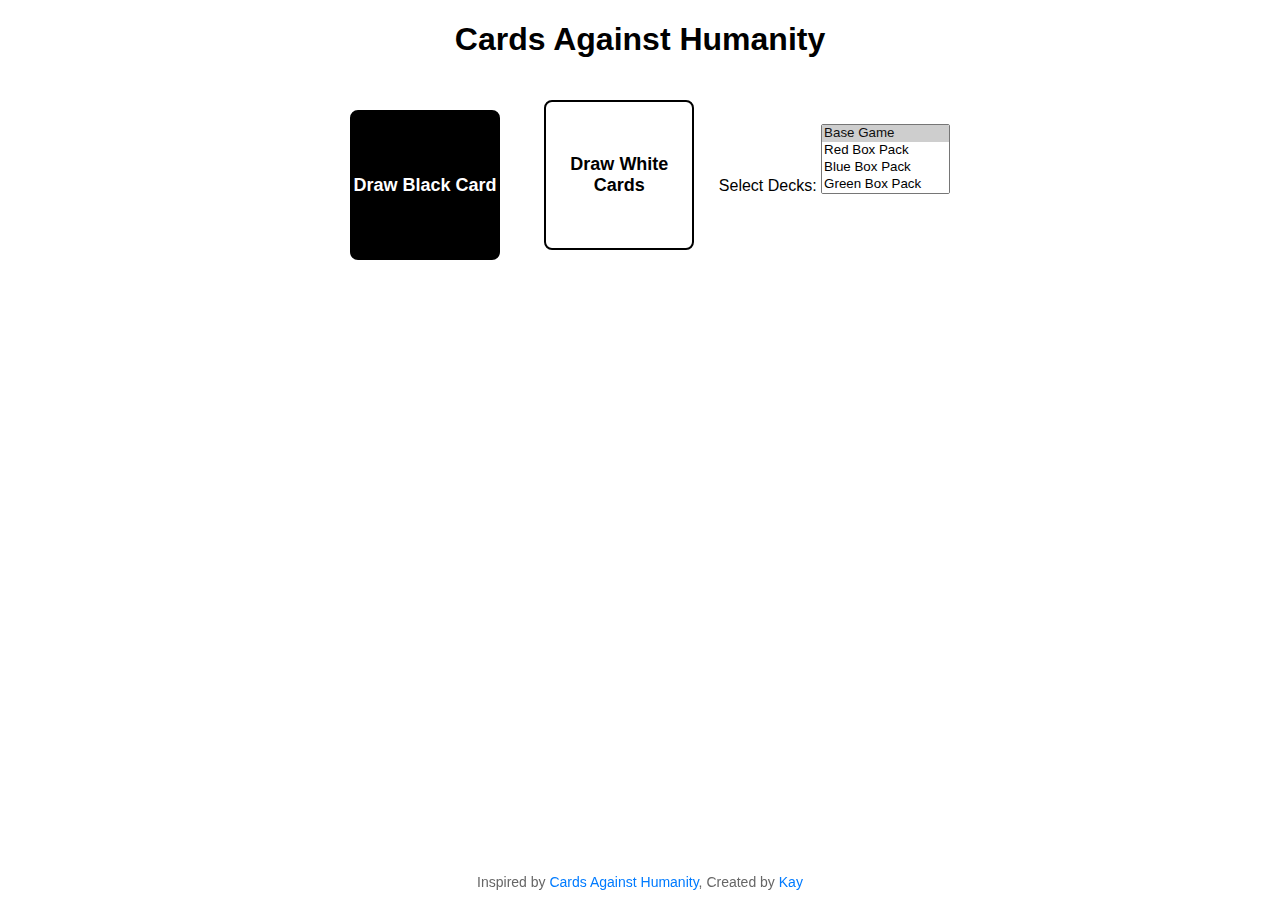
<file: index.html>
<!DOCTYPE html>
<html lang="en">
<head>
  <meta charset="UTF-8">
  <meta name="viewport" content="width=device-width, initial-scale=1.0">
  <title>Cards Against Humanity Game</title>
  <link rel="stylesheet" href="styles.css">
</head>
<body>

  <!-- Main Menu -->
  <div id="main-menu">
    <h1>Cards Against Humanity</h1>

    <!-- Draw Buttons -->
    <button class="draw-black-card" onclick="drawBlackCard()">Draw Black Card</button>
    <button class="draw-white-cards" onclick="drawWhiteCards()">Draw White Cards</button>

    <!-- Deck Selection Dropdown -->
    <label for="pack-selection">Select Decks:</label>
    <select id="pack-selection" multiple>
    </select>
  </div>

  <!-- Card Display -->
  <div id="card-display" style="display: none;">
    <h2>Drawn Cards</h2>
    <div id="cards-container"></div>
    <button onclick="returnToMenu()">Back to Menu</button>
  </div>

  <!-- Footer for Credit Message -->
  <footer class="credit-message">
    Inspired by <a href="https://www.cardsagainsthumanity.com/" target="_blank">Cards Against Humanity</a>,
    Created by <a href="https://linktr.ee/kaywhocreates" target="_blank">Kay</a>
  </footer>

  <script src="script.js"></script>
</body>
</html>
</file>
<file: styles.css>
/* Reset iOS button styling */
button {
  -webkit-appearance: none; /* Removes default button styling on iOS */
  appearance: none;
  border: none; /* Ensures custom borders apply */
  background: none;
  padding: 0; /* Removes default padding */
}

body {
  font-family: Arial, sans-serif;
  text-align: center;
  margin: 0;
  padding: 0;
}

#main-menu button {
  width: 150px; /* Square shape with equal width and height */
  height: 150px;
  font-size: 18px; /* Larger font for main buttons */
  font-weight: bold;
  margin: 20px;
  cursor: pointer;
  border: 2px solid transparent; /* Initial border style */
  border-radius: 8px; /* Rounded corners */
}

#main-menu .draw-black-card {
  background-color: #000;
  color: #fff;
  border-color: #000;
}

#main-menu .draw-white-cards {
  background-color: #fff;
  color: #000;
  border: 2px solid #000; /* Black outline */
}

#cards-container {
  display: flex;
  gap: 10px;
  overflow-x: auto;
  padding: 20px;
  justify-content: center;
}

.card {
  font-size: 24px;
  font-weight: bold;
  padding: 20px;
  border: 1px solid #000;
  border-radius: 5px;
  background-color: #fff;
  color: #000;
  min-width: 200px;
}

.black-card {
  background-color: #000;
  color: #fff;
}

/* Footer styling */
.credit-message {
  font-size: 14px;
  color: #666;
  margin-top: 20px;
  position: fixed;
  bottom: 10px;
  left: 0;
  right: 0;
  text-align: center;
}

.credit-message a {
  color: #007bff;
  text-decoration: none;
}

.credit-message a:hover {
  text-decoration: underline;
}
</file>
